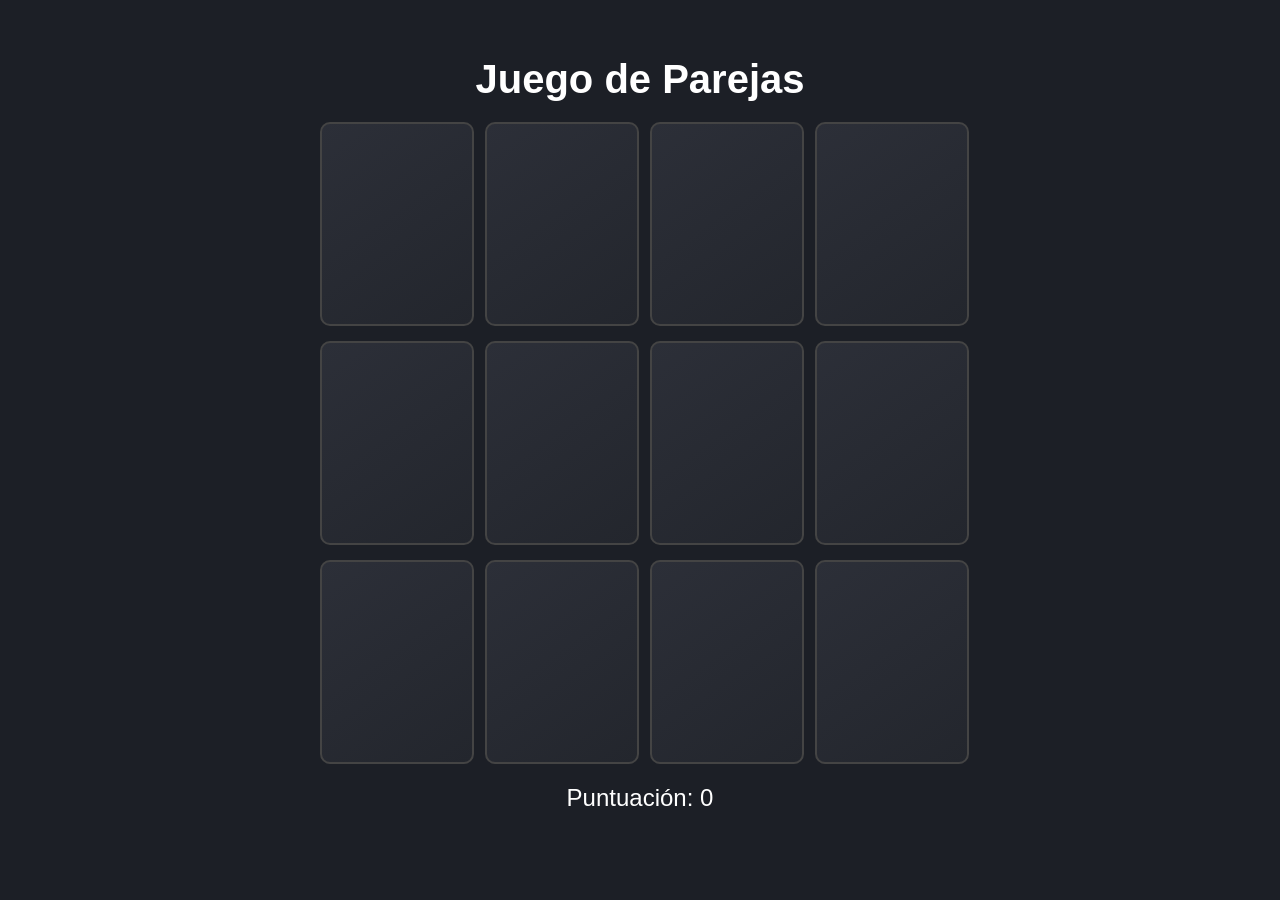
<file: PROYECTS/Act2/index.html>
<!DOCTYPE html>
<html lang="es">
<head>
    <meta charset="UTF-8">
    <title>Juego de Parejas</title>
    <link rel="stylesheet" href="CSS/style.css">
</head>

<body>
    <header>
        <h1>Juego de Parejas</h1>
    </header>

    <main>
        <div id="game-board" class="board"></div>
        <p id="score"></p>
    </main>

    <!-- Pantalla de victoria -->
    <div id="win-screen" class="win-hidden">
        <div class="win-box">
            <h2>¡Has ganado!</h2>
            <p>¡Encontraste todas las parejas!</p>
            <button id="restart-btn">Jugar de nuevo</button>
        </div>
    </div>

    <script src="JS/script.js"></script>
</body>
</html>
</file>
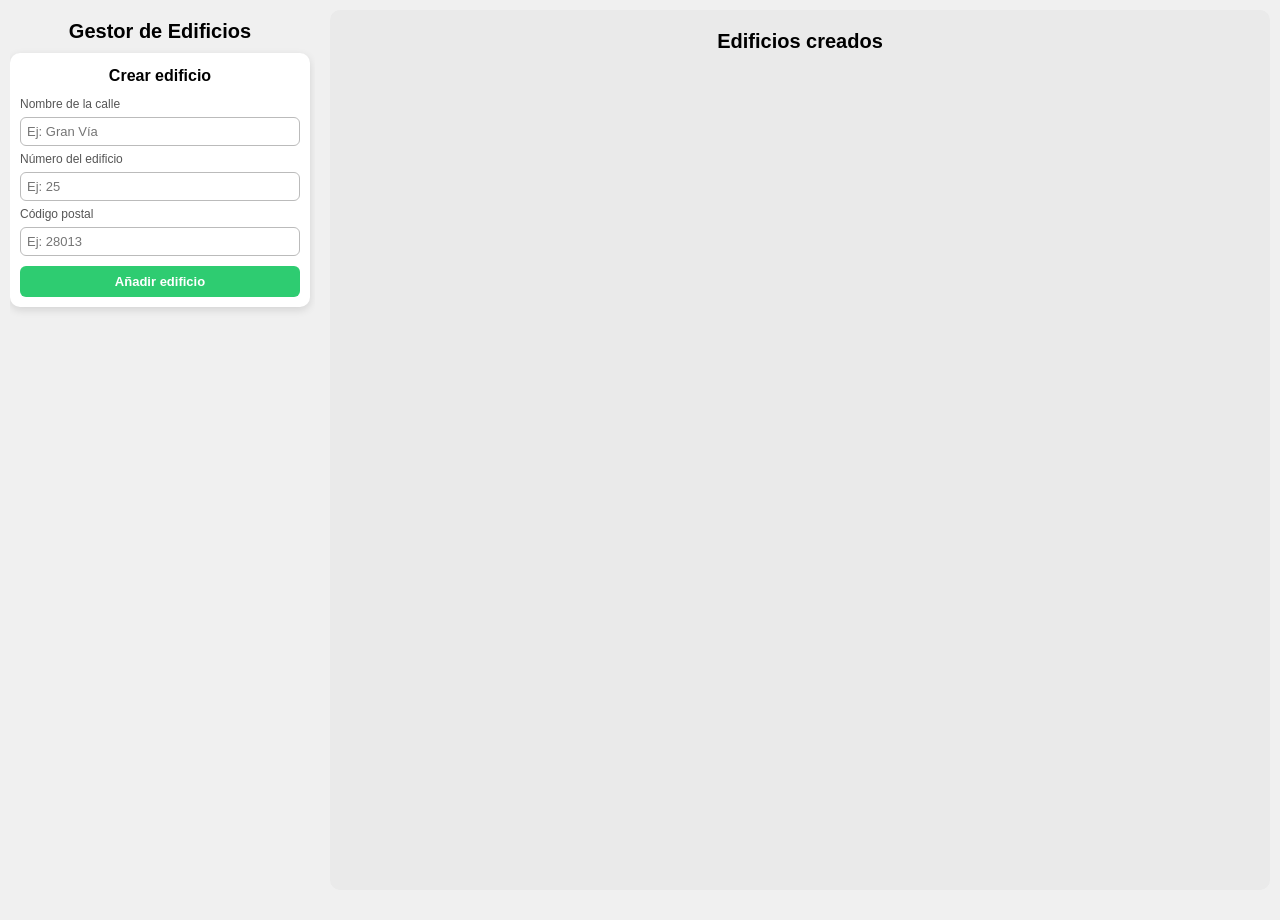
<file: PROYECTS/StructureManager/index.html>
<!DOCTYPE html>
<html lang="es">
    <head>
        <meta charset="UTF-8">
        <title>Gestión de Edificios</title>
        <link rel="stylesheet" href="CSS/style.css">
    </head>
    <body>

        <div class="layout">
            <!-- Sección izquierda -->
            <div class="panel-izquierdo">
                <h1>Gestor de Edificios</h1>
                <!-- formulario edificio -->
                <div id="formularioEdificio" class="form-card">
                    <h2>Crear edificio</h2>
                    <p>Nombre de la calle</p>
                    <input type="text" id="calleInput" placeholder="Ej: Gran Vía">
                    <p>Número del edificio</p>
                    <input type="number" id="numeroInput" placeholder="Ej: 25">
                    <p>Código postal</p>
                    <input type="text" id="cpInput" placeholder="Ej: 28013">
                    <button id="añadirEdificioBtn">Añadir edificio</button>
                </div>

                <!-- formulario plantas -->
                <div id="formularioPlantas" class="form-card">
                    <h2>Editor de edificio</h2>
                    <p>Edificio</p>
                    <select id="edificioPlantasSelect"></select>
                    <p>Número de plantas</p>
                    <input type="number" id="numPlantasInput" placeholder="Ej: 5">
                    <p>Puertas por planta</p>
                    <input type="number" id="puertasInput" placeholder="Ej: 4">
                    <button id="añadirPlantasBtn">Añadir plantas</button>
                </div>

                <!-- formulario propietario -->
                <div id="formularioPropietario" class="form-card">
                    <h2>Asignar propietario</h2>
                    <p>Edificio</p>
                    <select id="edificioPropietarioSelect"></select>
                    <p>Nombre del propietario</p>
                    <input type="text" id="nombrePropietarioInput" placeholder="Nombre completo">
                    <div class="fila-doble">
                        <div>
                            <p>Planta</p>
                            <input type="number" id="plantaPropietarioInput" placeholder="Ej: 2">
                        </div>
                        <div>
                            <p>Puerta</p>
                            <input type="number" id="puertaPropietarioInput" placeholder="Ej: 3">
                        </div>
                    </div>
                    <button id="añadirPropietarioBtn">Asignar propietario</button>
                </div>

            </div>

            <!-- lateral derecho -->
            <div class="panel-derecho">
                <h1>Edificios creados</h1>
                <div id="edificiosContainer"></div>
            </div>

        </div>
        <script src="JS/script.js"></script>
    </body>
</html>
</file>
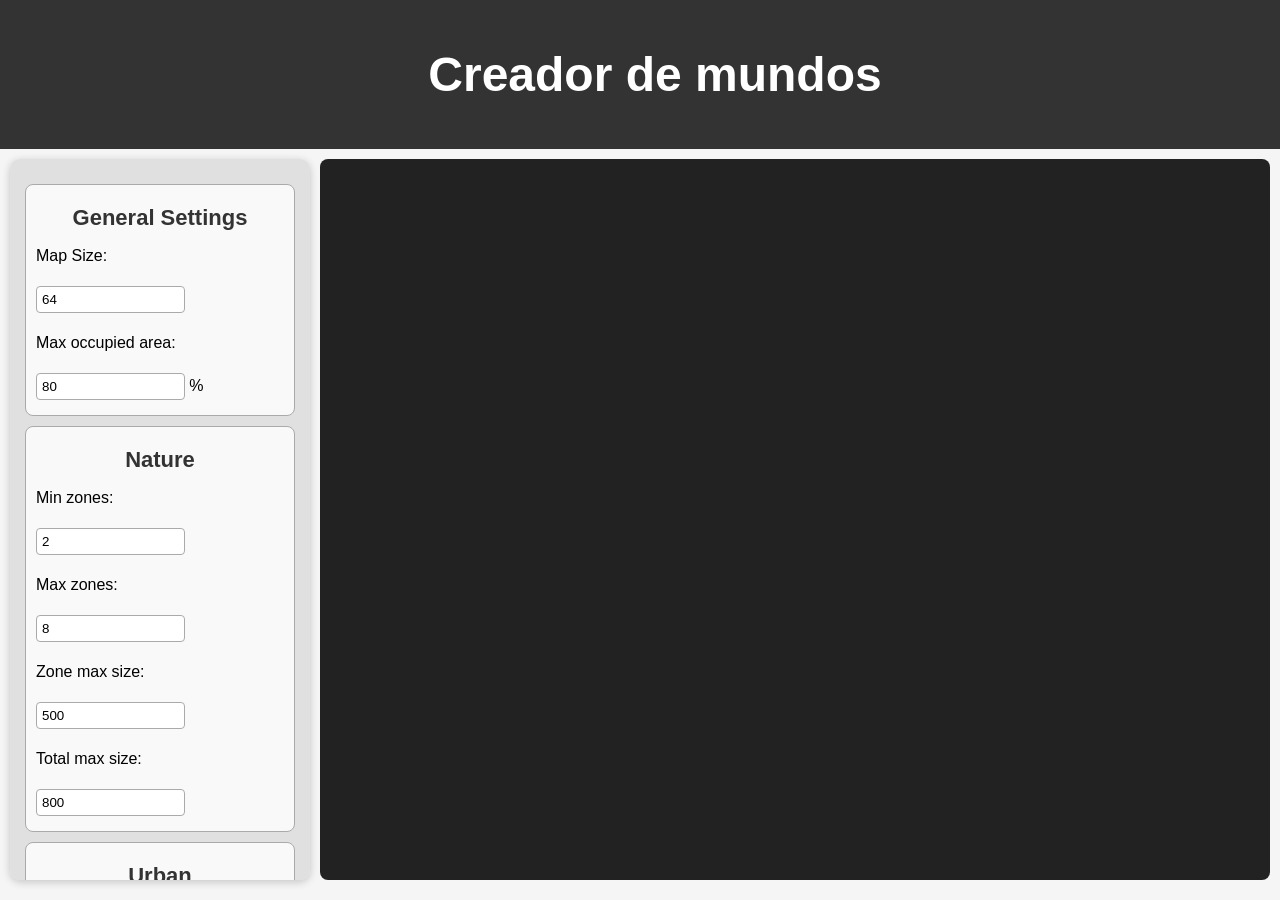
<file: PROYECTS/WorldGenerator/index.html>
<!DOCTYPE html>
<html lang="es">
<head>
    <meta charset="UTF-8">
    <title>Creador de mundos</title>
    <link href="CSS/style.css" rel="stylesheet">
</head>
<body>
    <header>
        <h1>Creador de mundos</h1>
    </header>

    <main>
        <form id="form">
            <div class="generalSettings">
                <h3>General Settings</h3>
                <p>Map Size:</p>
                <input id="mapSize" type="number" placeholder="Tamaño del mapa" value="64">
                <p>Max occupied area: </p>
                <input id="maxOcupedArea" type="number" min="0" max="100" step="0.5" value="80"> %
            </div>
            <div class="natureSettings">
                <h3>Nature</h3>
                <p>Min zones: </p>
                <input id="natMinZones" type="number" value="2">
                <p>Max zones: </p>
                <input id="natMaxZones" type="number" value="8">
                <p>Zone max size: </p>
                <input id="natMaxSize" type="number" value="500">
                <p>Total max size: </p>
                <input id="natTotalMaxSize" type="number" value="800">
            </div>
            <div class="urbanSettings">
                <h3>Urban</h3>
                <p>Min zones: </p>
                <input id="urbMinZones" type="number" value="4">
                <p>Max zones: </p>
                <input id="urbMaxZones" type="number" value="6">
                <p>Zone max size: </p>
                <input id="urbMaxSize" type="number" value="100">
                <p>Total max size: </p>
                <input id="urbTotalMaxSize" type="number" value="800">
            </div>
            <div class="comercialSettings">
                <h3>Comercial</h3>
                <p>Min zones: </p>
                <input id="comMinZones" type="number" value="2">
                <p>Max zones: </p>
                <input id="comMaxZones" type="number" value="8">
                <p>Zone max size: </p>
                <input id="comMaxSize" type="number" value="50">
                <p>Total max size: </p>
                <input id="comTotalMaxSize" type="number" value="800">
            </div>
            <button id="generate" type="button">Generate</button>
        </form>

        <div id="worldContainer">
            <canvas id="world"></canvas>
        </div>        

        <script src="JS/script.js"></script>
    </main>
</body>
</html>
</file>
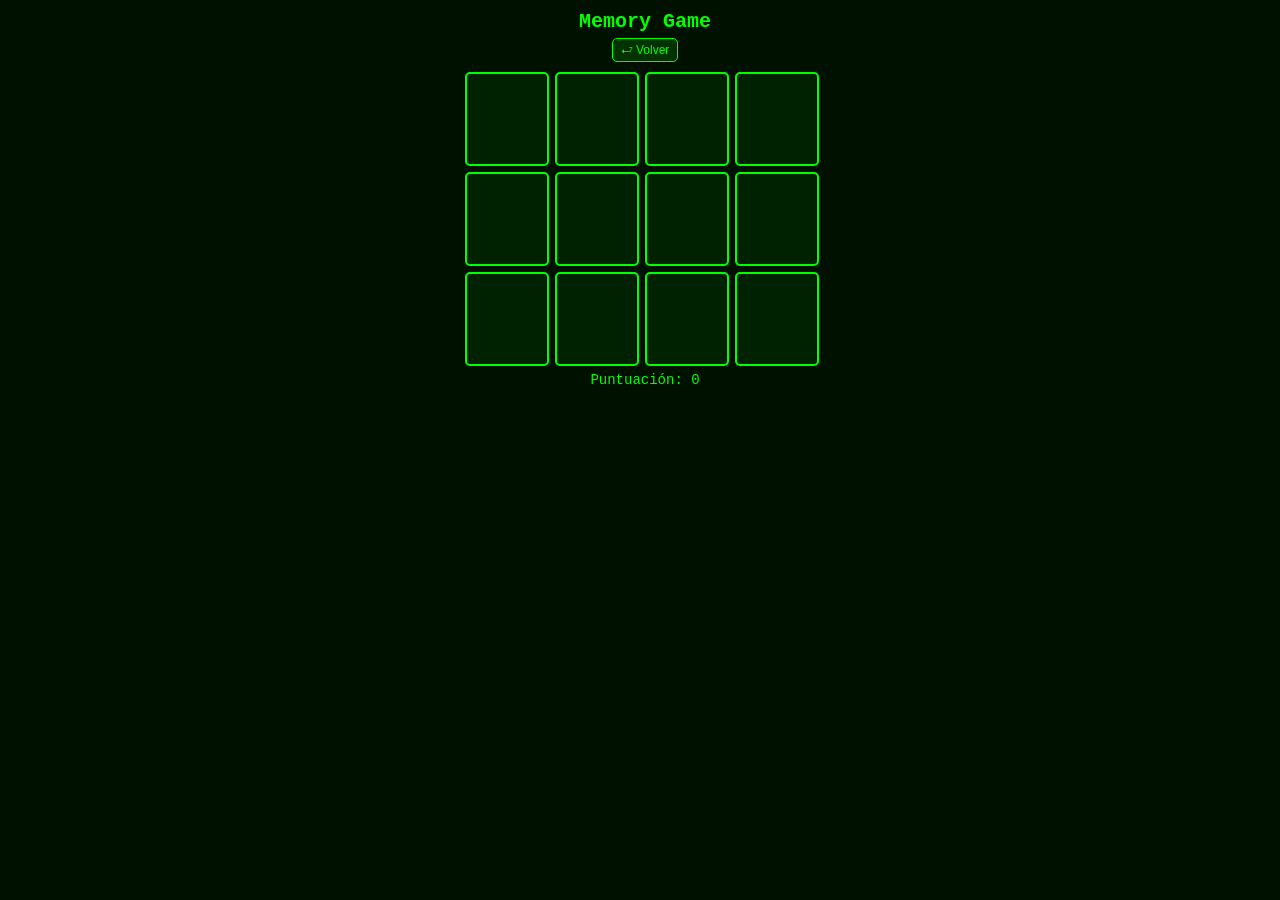
<file: PROYECTS/CollectionOfGames/GAMES/MemoryGame/index.html>
<!DOCTYPE html>
<html lang="es">
    <head>
        <meta charset="UTF-8">
        <title>Memory Game</title>
        <link rel="stylesheet" href="CSS/style.css">
    </head>
    <body>

        <header>
            <h1>Memory Game</h1>
        </header>

        <main>
            <button id="back-btn">⮐ Volver</button>
            <div id="game-board" class="board"></div>
            <p id="score"></p>
        </main>

        <!-- Pantalla de victoria -->
        <div id="win-screen" class="win-hidden">
            <div class="win-box">
                <h2>¡Has ganado!</h2>
                <p>¡Encontraste todas las parejas!</p>
                <button id="restart-btn">Jugar de nuevo</button>
            </div>
        </div>

        <script src="JS/script.js"></script>
    </body>
</html>
</file>
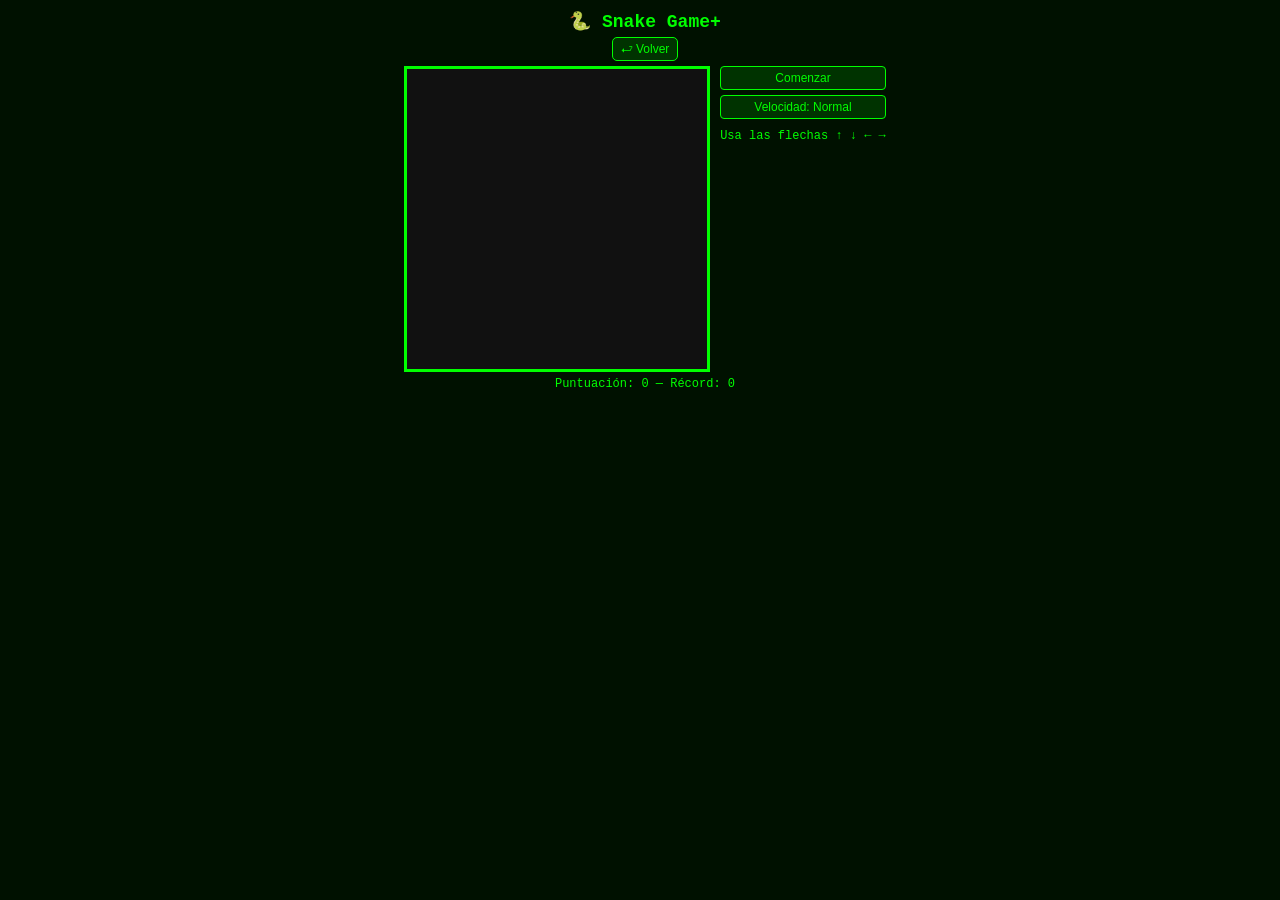
<file: PROYECTS/CollectionOfGames/GAMES/Snake/index.html>
<!DOCTYPE html>
<html lang="es">
    <head>
        <meta charset="UTF-8" />
        <title>Snake Game+</title>
        <link rel="stylesheet" href="CSS/style.css" />
    </head>
    <body>
        <header>
            <h1>🐍 Snake Game+</h1>
        </header>

        <main>
            <!-- Botón volver -->
            <button id="back-btn">⮐ Volver</button>

            <!-- Contenedor del juego -->
            <div id="game-container">
                <canvas id="gameCanvas" width="400" height="400"></canvas>
                <div id="menu">
                    <button id="startBtn">Comenzar</button>
                    <button id="speedBtn">Velocidad: Normal</button>
                    <div id="info">Usa las flechas ↑ ↓ ← →</div>
                </div>
            </div>

            <div id="info">
                Puntuación: <span id="score">0</span> — Récord: <span id="record">0</span>
            </div>
        </main>

        <script src="JS/script.js"></script>
    </body>
</html>
</file>
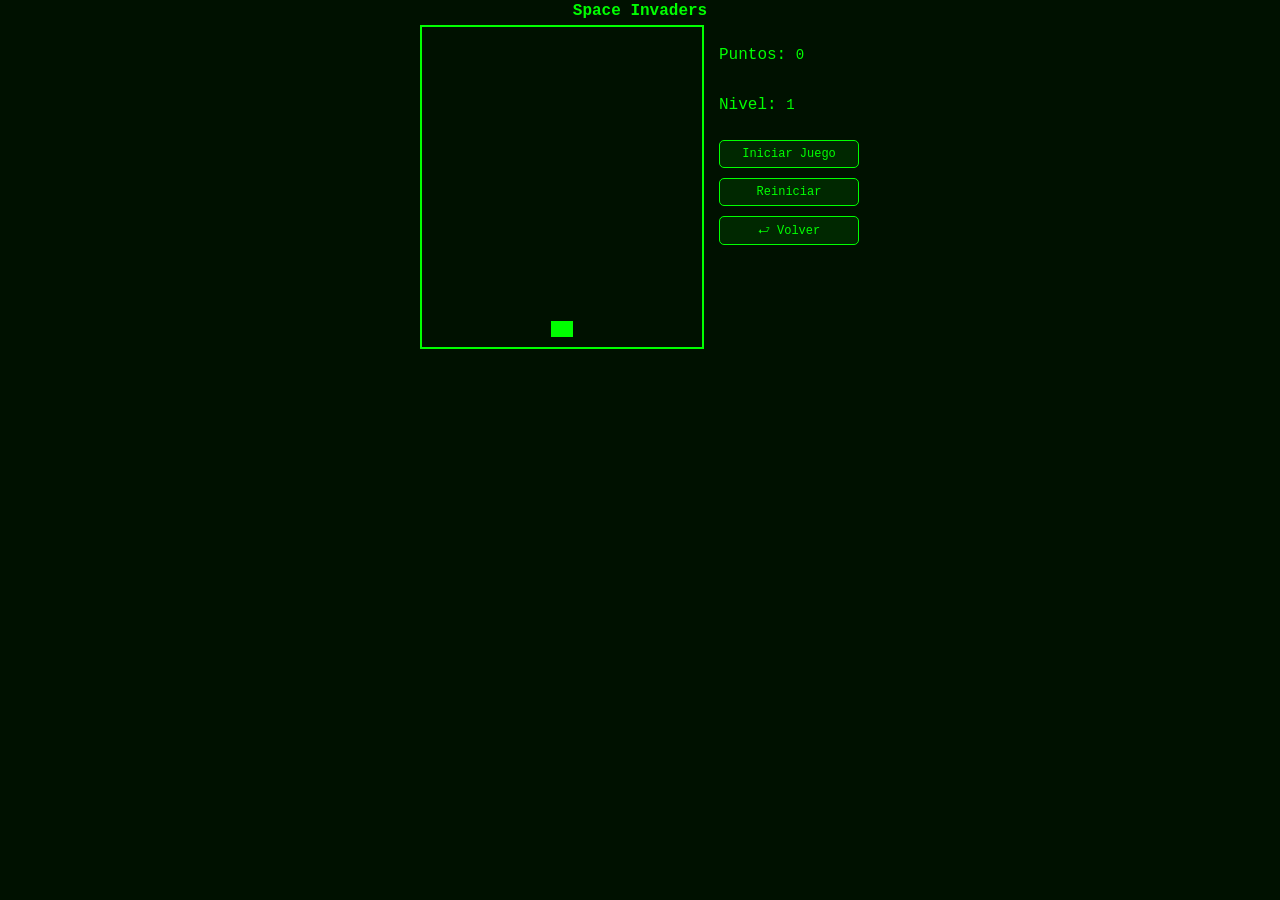
<file: PROYECTS/CollectionOfGames/GAMES/SpaceInvader/index.html>
<!DOCTYPE html>
<html lang="es">
    <head>
        <meta charset="UTF-8">
        <title>Space Invaders</title>
        <link rel="stylesheet" href="CSS/style.css">
    </head>
    <body>
        <h1>Space Invaders</h1>

        <div id="game-wrapper">
            <!-- Juego a la izquierda -->
            <div id="gameContainer"></div>

            <!-- Panel derecho con info -->
            <div id="game-info">
                <p>Puntos: <span id="score">0</span></p>
                <p>Nivel: <span id="level">1</span></p>
                <button id="start-btn">Iniciar Juego</button>
                <button id="restart-btn">Reiniciar</button>
                <button id="back-btn">⮐ Volver</button>
            </div>
        </div>

        <script src="JS/script.js"></script>
    </body>
</html>
</file>
<file: PROYECTS/Act2/CSS/style.css>
body {
    font-family: Arial, sans-serif;
    background: #1c1f26;
    color: white;
    text-align: center;
    margin: 0;
    padding: 30px;
}

h1 {
    font-size: 40px;
    margin-bottom: 20px;
}

.board {
    width: 640px;
    display: grid;
    grid-template-columns: repeat(4, 150px);
    gap: 15px;
    margin: 0 auto;
}

.card {
    width: 150px;
    height: 200px;
    background: linear-gradient(145deg, #2c2f38, #23262d);
    border: 2px solid #444;
    border-radius: 10px;
    cursor: pointer;
    transition: transform .2s, box-shadow .2s;
    background-size: cover;
    background-position: center;
}

.card:hover {
    transform: scale(1.05);
    box-shadow: 0 0 10px #888;
}

.card.matched {
    border-color: lime;
    opacity: 0.85;
}

#score {
    margin-top: 20px;
    font-size: 24px;
}

/* ======= PANTALLA DE VICTORIA ======= */

#win-screen {
    position: fixed;
    top: 0;
    left: 0;
    width: 100%;
    height: 100%;
    background: rgba(0, 0, 0, 0.80);
    display: flex;
    justify-content: center;
    align-items: center;
    z-index: 10;
    transition: opacity .3s;
}

.win-hidden {
    opacity: 0;
    pointer-events: none;
}

.win-box {
    background: #222;
    padding: 40px;
    border-radius: 15px;
    text-align: center;
    width: 350px;
    box-shadow: 0 0 15px #000;
}

#restart-btn {
    margin-top: 20px;
    padding: 12px 25px;
    background: #4CAF50;
    border: none;
    border-radius: 10px;
    color: white;
    font-size: 18px;
    cursor: pointer;
    transition: background .2s;
}

#restart-btn:hover {
    background: #45a049;
}
</file>
<file: PROYECTS/StructureManager/CSS/style.css>
body {
    font-family: Arial, sans-serif;
    background-color: #f0f0f0;
    margin: 0;
    padding: 10px;
    height: 100vh;
    overflow: hidden; 
}

/* Layout general */

.layout {
    display: flex;
    gap: 15px;
    height: calc(100vh - 20px);
}

/* Sección del panel izquierdo */

.panel-izquierdo {
    width: 21%;
    min-width: 300px; 
    max-height: 100%;
    overflow-y: auto; /* scroll solo aquí */
    padding-right: 5px;
}

.panel-izquierdo h1 {
    text-align: center;
    font-size: 20px;
    margin: 10px 0;
}

/* Sección del panel derecho */

.panel-derecho {
    width: 79%;
    background-color: #eaeaea;
    padding: 10px;
    border-radius: 10px;
    overflow-y: auto;
}

.panel-derecho h1 {
    text-align: center;
    font-size: 20px;
    margin: 10px 0;
}

/* Formularios compactos */

.form-card {
    background-color: #ffffff;
    border-radius: 10px;
    padding: 10px;
    margin-bottom: 12px;

    display: flex;
    flex-direction: column;
    gap: 4px;

    box-shadow: 0 3px 8px rgba(0,0,0,0.12);
}

.form-card h2 {
    text-align: center;
    font-size: 16px;
    margin: 4px 0 6px;
}

.form-card p {
    font-size: 12px;
    margin: 2px 0;
    color: #555;
}

.form-card input,
.form-card select {
    padding: 6px;
    font-size: 13px;
    border-radius: 6px;
    border: 1px solid #bbb;
}

/* Botones compactos */
.form-card button {
    margin-top: 6px;
    padding: 8px;
    font-size: 13px;
    border-radius: 6px;
    border: none;
    cursor: pointer;
    font-weight: bold;
    color: white;
    background-color: #2ecc71;
}

#formularioPropietario button {
    background-color: #3498db;
}

/* Doble columna planta y puerta */

.fila-doble {
    display: flex;
    gap: 8px;
}

.fila-doble div {
    flex: 1;
}

/* Ocultos */

#formularioPlantas,
#formularioPropietario {
    display: none;
}

/* Sección de los edificios */

#edificiosContainer {
    display: flex;
    flex-wrap: wrap;
    gap: 25px;
    justify-content: center;
}

.edificio {
    width: 200px;
    background-color: #ddd;
    padding: 10px;
    border-radius: 8px;
    box-shadow: 2px 2px 8px rgba(0,0,0,0.3);
    display: flex;
    flex-direction: column-reverse;
    position: relative;
}

.edificio h2 {
    text-align: center;
}

.btnEditar, .btnEliminar {
    position: absolute;
    top: 5px;
    font-size: 12px;
    padding: 3px;
    border: none;
    cursor: pointer;
}

.btnEditar {
    left: 5px;
    background-color: #3498db;
    color: white;
}

.btnEliminar {
    right: 5px;
    background-color: #e74c3c;
    color: white;
}

.planta {
    display: flex;
    justify-content: space-around;
    margin-bottom: 5px;
}

.puerta {
    width: 40px;
    height: 40px;
    background-color: #aaa;
    border: 2px solid #888;
    border-radius: 4px;
    display: flex;
    align-items: center;
    justify-content: center;
    font-size: 10px;
    text-align: center;
}

/* Sección del responsive */

@media (max-width: 900px) {
    body {
        overflow: auto;
    }

    .layout {
        flex-direction: column;
        height: auto;
    }

    .panel-izquierdo,
    .panel-derecho {
        width: 100%;
        max-height: none;
        overflow: visible;
    }
}
</file>
<file: PROYECTS/WorldGenerator/CSS/style.css>
html, body{
    margin: 0;
    padding: 0;
    overflow-x: hidden; 
    font-family: Arial, sans-serif;
    background: #f5f5f5;
}

header{
    position: sticky;
    top: 0;
    width: 100%;
    background: #333;
    color: white;
    padding: 15px;
    text-align: center;
    font-size: 24px;
    z-index: 10;
}

main{
    display: grid;
    grid-template-rows: auto 1fr;
    grid-template-columns: 300px 1fr;
    width: 100%;
    height: calc(100vh - 149px);
    gap: 10px;
    padding: 10px;
    box-sizing: border-box;
}

form{
    background-color: #e0e0e0;
    padding: 15px;
    overflow-y: auto;  
    border-radius: 10px;
    box-shadow: 0 2px 8px rgba(0,0,0,0.2);
}

form h3{
    text-align: center;
    margin: 10px 0;
    font-size: 22px;
    color: #333;
}

form .generalSettings,
form .natureSettings,
form .urbanSettings,
form .comercialSettings{
    border: 1px solid #aaa;
    margin: 10px 0;
    padding: 10px;
    border-radius: 8px;
    background-color: rgba(255,255,255,0.8);
}

form input{
    margin: 5px 0;
    width: 60%;
    padding: 5px;
    border-radius: 4px;
    border: 1px solid #aaa;
    box-sizing: border-box;
}

form button{
    margin: 10px 0;
    padding: 10px;
    width: 90%;
    border: none;
    background-color: #4CAF50;
    color: white;
    font-size: 16px;
    cursor: pointer;
    border-radius: 6px;
    transition: 0.3s;
}

form button:hover{
    background-color: #45a049;
}

#worldContainer {
    flex: 1;
    width: 100%;
    height: 100%;
    background: #222;
    border-radius: 8px;
    overflow: hidden;
    display: flex;
    justify-content: center;
    align-items: center;
}

#world {
    display: block;
    max-width: 100%;
    max-height: 100%;
}
</file>
<file: PROYECTS/CollectionOfGames/GAMES/MemoryGame/CSS/style.css>
body {
    font-family: "Courier New", monospace;
    background: #001100;
    color: #0f0;
    text-align: center;
    margin: 0;
    padding: 5px;
    width: 100%;
    height: 100%;
    overflow: hidden;
}

h1 {
    font-size: 20px;
    margin: 5px 0;
}

#back-btn {
    margin-bottom: 5px;
    padding: 4px 8px;
    background: #003300;
    border: 1px solid #0f0;
    border-radius: 5px;
    color: #0f0;
    cursor: pointer;
    font-size: 12px;
}

#back-btn:hover {
    background: #005500;
}

/* Tablero 4x3 */
.board {
    width: 360px; /* 4 columnas de 80px + gaps */
    display: grid;
    grid-template-columns: repeat(4, 80px);
    grid-template-rows: repeat(3, 90px);
    gap: 10px;
    margin: 5px auto;
}

/* Cartas */
.card {
    width: 80px;
    height: 90px;
    background: #002200;
    border: 2px solid #0f0;
    border-radius: 5px;
    cursor: pointer;
    transition: transform .2s, box-shadow .2s;
    background-size: cover;
    background-position: center;
}

.card.flipped {
    border: 2px solid lime;
}

.card.matched {
    opacity: 0.8;
    pointer-events: none;
}

/* Score */
#score {
    font-size: 14px;
    margin-top: 10px;
}

/* Pantalla de victoria */
#win-screen {
    position: absolute;
    top: 0;
    left: 0;
    width: 100%;
    height: 100%;
    background: rgba(0,255,0,0.1);
    display: flex;
    justify-content: center;
    align-items: center;
    z-index: 10;
    transition: opacity .3s;
}

.win-hidden {
    opacity: 0;
    pointer-events: none;
}

.win-box {
    background: #002200;
    padding: 15px;
    border-radius: 10px;
    text-align: center;
    width: 220px;
    box-shadow: 0 0 15px #0f0;
}

#restart-btn {
    margin-top: 10px;
    padding: 6px 12px;
    background: #003300;
    border: 1px solid #0f0;
    border-radius: 5px;
    color: #0f0;
    font-size: 14px;
    cursor: pointer;
}

#restart-btn:hover {
    background: #005500;
}
</file>
<file: PROYECTS/CollectionOfGames/GAMES/Snake/CSS/style.css>
body {
    font-family: "Courier New", monospace;
    background: #001100;
    color: #0f0;
    text-align: center;
    margin: 0;
    padding: 5px;
    width: 100%;
    height: 100%;
    overflow: hidden;
}

h1 {
    font-size: 18px;
    margin: 5px 0;
}

#back-btn {
    margin-bottom: 5px;
    padding: 4px 8px;
    background: #003300;
    border: 1px solid #0f0;
    border-radius: 5px;
    color: #0f0;
    cursor: pointer;
    font-size: 12px;
}

#back-btn:hover {
    background: #005500;
}

/* Contenedor del juego */
#game-container {
    display: flex;
    justify-content: center;
    gap: 10px;
    align-items: flex-start;
    margin-bottom: 5px;
}

#gameCanvas {
    background: #111;
    border: 3px solid #0f0;
    width: 300px;
    height: 300px;
}

#menu {
    display: flex;
    flex-direction: column;
    gap: 5px;
}

#menu button {
    padding: 4px 8px;
    background: #003300;
    border: 1px solid #0f0;
    color: #0f0;
    font-size: 12px;
    cursor: pointer;
    border-radius: 4px;
}

#menu button:hover {
    background: #005500;
}

#info {
    font-size: 12px;
    margin-top: 5px;
}
</file>
<file: PROYECTS/CollectionOfGames/GAMES/SpaceInvader/CSS/style.css>
body {
    margin: 0;
    font-family: "Courier New", monospace;
    background: #001100;
    color: #0f0;
    display: flex;
    flex-direction: column;
    align-items: center;
}

h1 {
    font-size: 16px;
    margin: 2px 0 5px 0;
}

#game-wrapper {
    display: flex;
    width: 100%;
    max-width: 450px;
    height: 100%;
    padding-left: 5px;
    box-sizing: border-box;
}

/* Juego a la izquierda */
#gameContainer {
    width: 280px;
    height: 320px;
    background: #001100;
    border: 2px solid #0f0;
    position: relative;
    margin-right: 10px;
    overflow: hidden;
}

/* Panel de info a la derecha */
#game-info {
    display: flex;
    flex-direction: column;
    justify-content: flex-start;
    padding: 5px;
    width: 150px;
    box-sizing: border-box;
}

#score, #level {
    font-size: 14px;
    margin: 5px 0;
    color: #0f0;
    font-family: "Courier New", monospace;
}

/* Botones */
#start-btn, #restart-btn, #back-btn {
    margin-top: 10px;
    padding: 6px 12px;
    font-size: 12px;
    cursor: pointer;
    border: 1px solid #0f0;
    background: #002800;
    color: #0f0;
    border-radius: 5px;
    font-family: "Courier New", monospace;
    transition: 0.2s;
}

#start-btn:hover, #restart-btn:hover, #back-btn:hover {
    background: #003300;
    transform: scale(1.05);
}

/* Jugador y enemigos */
#player {
    position: absolute;
    width: 22px;
    height: 16px;
    background: #0f0;
    bottom: 10px;
}

.enemy {
    position: absolute;
    width: 22px;
    height: 16px;
    background: red; /* se mantiene rojo para distinguir enemigos */
}

.bullet {
    position: absolute;
    width: 4px;
    height: 8px;
    background: #0f0;
}

/* Mensaje de victoria/derrota */
.msg {
    position: absolute;
    top: 50%;
    left: 50%;
    transform: translate(-50%, -50%);
    color: #0f0;
    font-size: 14px;
    text-align: center;
    font-family: "Courier New", monospace;
}
</file>
